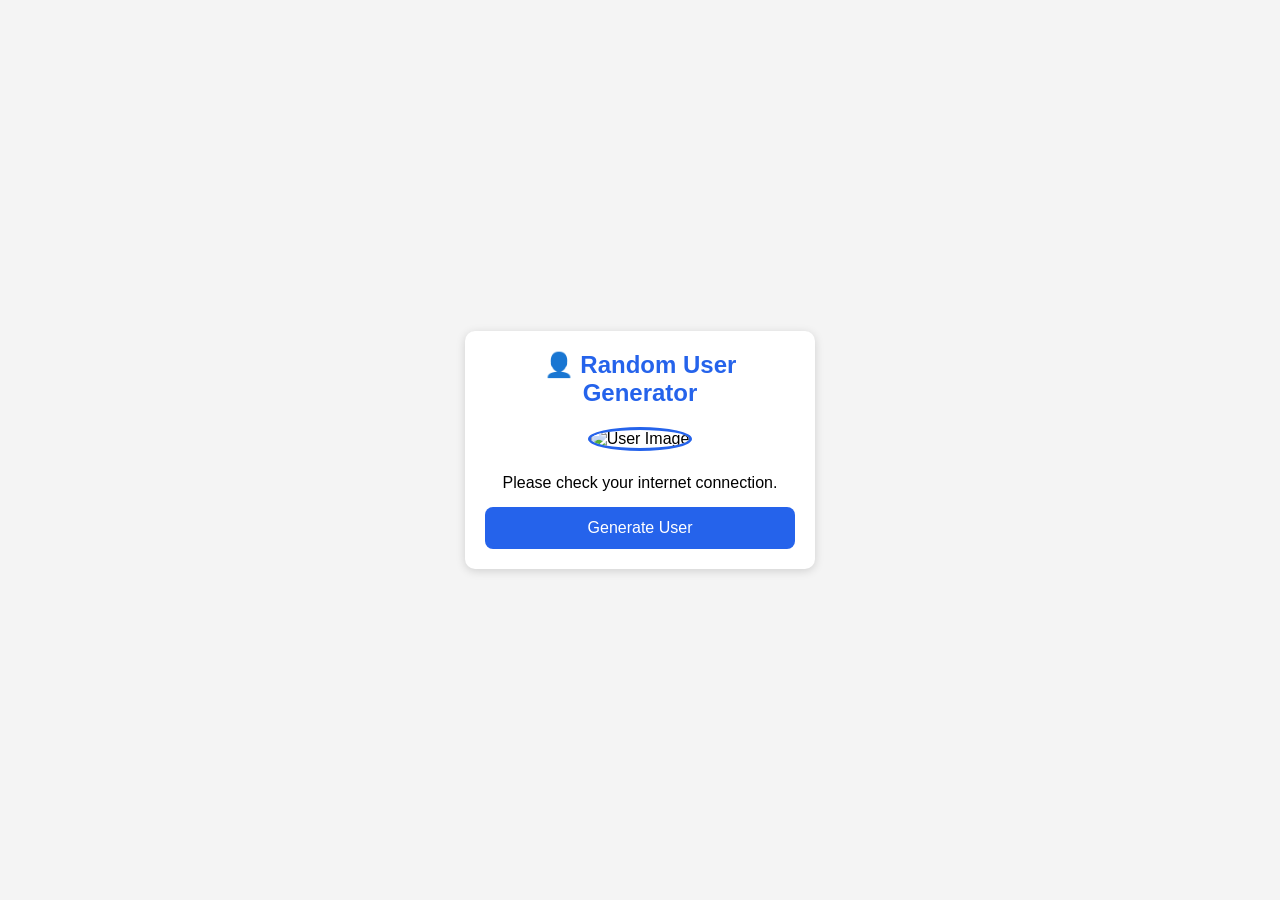
<file: index.html>
<!DOCTYPE html>
<html lang="en">
<head>
    <meta charset="UTF-8">
    <meta name="viewport" content="width=device-width, initial-scale=1.0">
    <title>Random User Generator</title>

    <link rel="stylesheet" href="fetch.css">
</head>
<body>
    <div class="container">
        <h2 class="title">
            👤 Random User Generator
        </h2>

        <img id="userImg" alt="User Image">

        <h3 id="userName"></h3>
        <p id="userEmail"></p>
        <p id="userCountry"></p>
        <p id="error"></p>

        <button id="btn" type="button">Generate User</button>
    </div>
    <script src="fetch.js"></script>
</body>
</html>
</file>
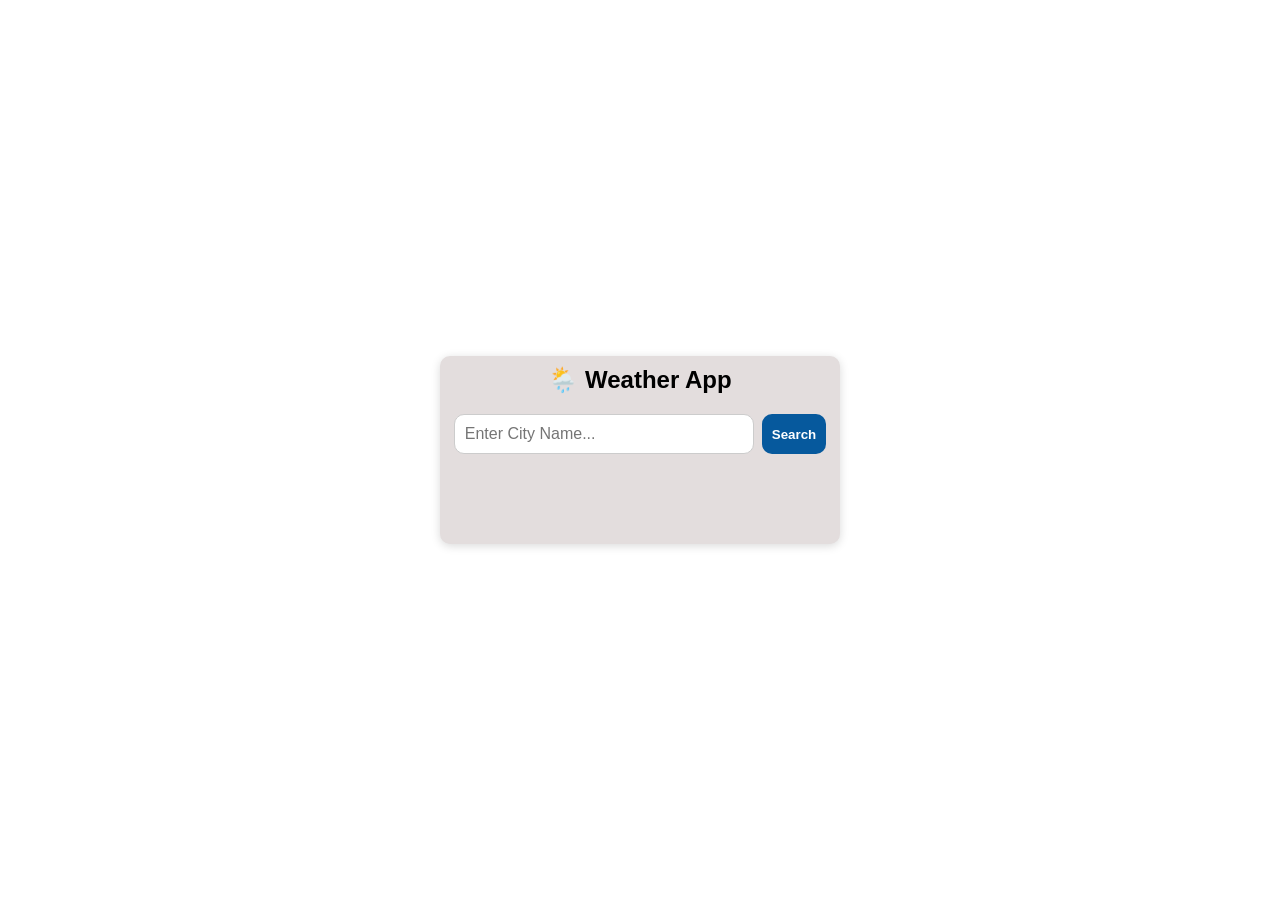
<file: Weather App/index.html>
<!DOCTYPE html>
<html lang="en">
<head>
    <meta charset="UTF-8">
    <meta name="viewport" content="width=device-width, initial-scale=1.0">
    <title>Weather App</title>

    <link rel="stylesheet" href="weather.css">
</head>
<body>

    <div class="container">
        <h2 class="title">🌦️ Weather App</h2>
        <div class="search">
            <input type="text" id="cityName" placeholder="Enter City Name...">
            <button id="searchBtn">Search</button>
        </div>
        
        <p id="loading"></p>
        <p id="error"></p>
        <p id="sunrise"></p>
        <p id="sunset"></p>

        <div class="data">
            
            <img id="weatherIcon" alt="Weather Image">
            <p id="city"></p>
            <p id="temperature"></p>
            <p id="sky"></p>
            <p id="humidity"></p>
            <p id="wind"></p>
            
        </div>
    </div>
    
    <script src="weather.js"></script>
</body>
</html>
</file>
<file: fetch.css>
*{
    padding: 0;
    margin: 0;
    box-sizing: border-box;
    font-family: Arial, sans-serif;
}

body{
    display: flex;
    height: 100vh;
    justify-content: center;
    align-items: center;
    background: #f4f4f4;
}

.container {
    width: 350px;
    background: white;
    padding: 20px;
    border-radius: 10px;
    box-shadow: 0 2px 10px rgba(0,0,0,0.15);
    text-align: center;
}

.title {
    margin-bottom: 20px;
    color: #2563eb;
}

#userImg{
    width: 120px;
    height: 120px;
    border-radius: 50%;
    object-fit: cover;
    border: 3px solid #2563eb;
    margin-bottom: 15px;
}

#userEmail,#userCountry{
    margin-bottom: 8px;
    color: #555;
}

#btn {
    width: 100%;
    padding: 12px;
    margin-top: 15px;
    border: none;
    border-radius: 8px;
    background: #2563eb;
    color: white;
    font-size: 16px;
    cursor: pointer;
    transition: 0.3s;

}

#btn:Hover{
    background: #1d4ed8;
    transform: scale(1.02);
}
</file>
<file: Weather App/weather.css>
* {
    padding: 0;
    margin: 0;
    box-sizing: border-box;
    font-family: sans-serif;
}

body {
    display: flex;
    height: 100vh;
    justify-content: center;
    align-items: center;
}

.container{
    display: flex;
    width: 400px;
    padding: 10px;
    background: rgb(227, 221, 221);
    border-radius: 10px;
    justify-content: center;
    align-items: center;
    flex-direction: column;
    box-shadow: 0 2px 10px rgba(0, 0, 0, 0.15);
    gap: 20px;
}

.search {
    display: flex;
    justify-content: center;
    gap: 8px;
}

#cityName {
    width: 300px;
    font-size: 16px;
    padding: 10px;
    border: 1px solid #ccc;
    border-radius: 10px;
}

#cityName:focus {
    outline: none;
    border-color: rgb(6, 89, 157);
}

#searchBtn {
    padding: 10px;
    background-color: rgb(6, 89, 157);
    border: none;
    border-radius: 10px;
    color: white;
    font-weight: bold;
    cursor: pointer;
    transition: 0.3s;
}

#searchBtn:hover {
    transform: scale(1.03);
}

.data {
    display: none;
    flex-direction: column;
    justify-content: center;
    align-items: center;
    gap: 10px;
}

#weatherIcon{
    width: 100px;
    height: 100px;
}

@media (max-width: 600px) {
    .container{
        width: 90%;
        max-width: 400px;
    }
    .search{
        flex-direction: column;
    }
    #searchBtn{
        width: 100%;
    }
    #weatherIcon{
        width: 75%;
        height: 75%;
    }
}
</file>
